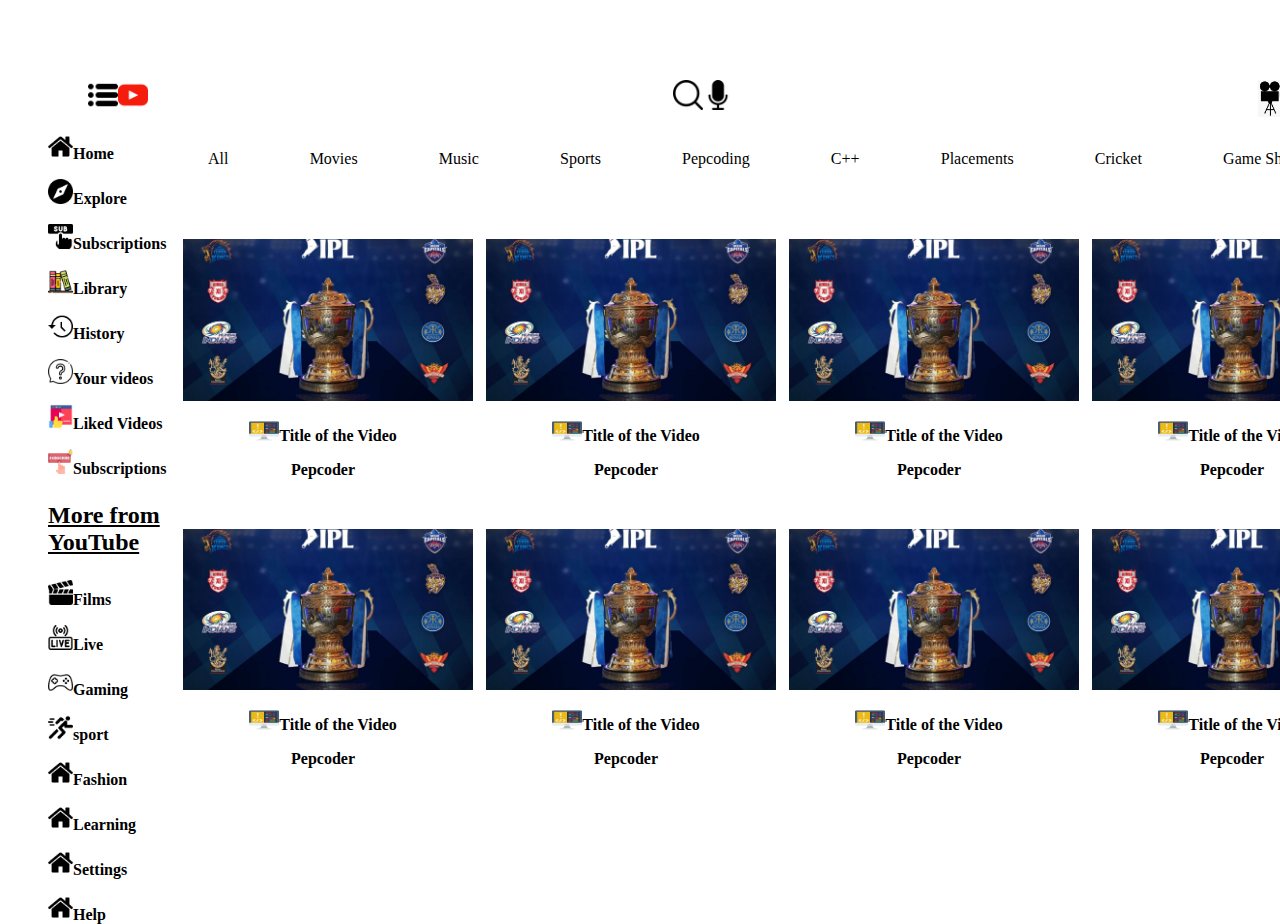
<file: hwproject/index.html>
<!DOCTYPE html>
<html lang="en">
<head>
    <meta charset="UTF-8">
    <meta http-equiv="X-UA-Compatible" content="IE=edge">
    <meta name="viewport" content="width=device-width, initial-scale=1.0">
    <title>Document</title>
    <style>

*{
    background-color:white;
    color:black;
}
        
.Firstclass{
    display: flex;
    flex-direction: row;
    justify-content: space-between;
    width: 1300px;
    padding: 40px;
    height: 30px;
    margin-top: 0px;

}
ol{
    display: flex;
    flex-direction: row;
    justify-content: space-between;
    
}
ol>li{
    justify-content: space-around;
}
li{
    list-style: none;
    margin-left: 0px;
    justify-content: space-between;
    
}
.Secclass{
       background-color:white;
       width: 160px;
       margin-left: 0px;
       padding: 0px;
       position: absolute;
       height: 680px;
    
    
}
.box1,.box2,.box3,.box4,.box5,.box6,.box7,.box8{
 background-color:white;
 width:280px;
 height: 250px;
 margin-top: 0px;
 text-align: center;
 
 margin-right: 8px;
 margin-left: 15px;

}

.mainbody{
    background-color:white;
    display: flex;
    flex-direction: row;
    flex-wrap:wrap ;
   
    
   
    width: 1220px;
    height:700px;
    margin-left: 160px;
    
}
div>div>ul
{
    display: flex;
    flex-direction: row;
    justify-content: space-between;
    background-color:white;
    width: 1100px;
    
}
 </style>
</head>
<body>
    <!--navigation bar-->
    <div class="Firstclass">
        <ol>
            <li><p><img src="list.png"width="30px"></p>
        </li>
        <li><p><img src="youtube.png"width="30px"></p>
    </li>
    </ol>
    <ol>
        <li><p><img src="search.png"width="30px" ></p>
        </li>
        <li><p><img src="mic.png"width="30px"></p>
        </li></ol>
    <ol>       <p><img src="camera.png"width="30px"></p>
        <p><img src="menu.png"width="30px"></p>
        <p><img src="notification.png"width="30px"></p>
    </ol>
 
    </div>
    <!--Sidebar-->
    <div class="Secclass">
        <ul>
            <li>
                
                <p><img src="home.png" height="25px"><b>Home</b></p>
            </li>
            <li>
                <p><img src="explore.png" height="25px"><b>Explore</b></p>
            </li>
            <li>
                <p><img src="subscribe.png" height="25px"><b>Subscriptions</b></p>
            </li>
            <li>
                <p><img src="bookshelf.png" height="25px"><b>Library</b></p>
            </li>
            <li>
                <p><img src="history.png" height="25px"><b>History</b></p>
            </li>
            <li>
                <p><img src="video.png" height="25px"><b>Your videos</b></p>
            </li>
            <li>
                <p><img src="like.png" height="25px"><b>Liked Videos</b></p>
            </li>
            <li>
                <p><img src="subscribe2.png" height="25px"><b>Subscriptions</b></p>
            </li>
            <li><u><h2><p>More from YouTube</p></h2></u></li>
            <li><p><img src="films.png" height="25px"><b>Films</b></p></li>
            <li><p><img src="live-streaming.png" height="25px"><b>Live</b></p></li>
            <li><p><img src="games.png" height="25px"><b>Gaming</b></p></li>
            <li><p><img src="sport.png" height="25px"><b>sport</b></p></li>
            <li><p><img src="home.png" height="25px"><b>Fashion</b></p></li>
            <li><p><img src="home.png" height="25px"><b>Learning</b></p></li>
            <li><p><img src="home.png" height="25px"><b>Settings</b></p></li>
            <li><p><img src="home.png" height="25px"><b>Help</b></p></li>
        </ul>
    </div>
    <!--body-->
    <div class="mainbody">
        <div id="mostwatched">    
            <ul>
            <li> <p>All</p></li>
        
        
          <li> <p>Movies</p></li>
        
        
          <li><p >Music</p></li>
        
        
          <li><p >Sports</p></li>
        
        
          <li><p>Pepcoding</p></li>
          <li><p>C++</p></li>
          <li><p >Placements</p></li>
          <li><p >Cricket</p></li>
          <li><p >Game Shows</p></li>
        </ul>
    </div>

        <br>
        <div class="box1"> <img src="ipl.jpg" heigth="340px" width ="290px">
            <p><img src="coding.png" width="30px" height="20px"><b>Title of the Video </b>
            </p>
            <p><b>Pepcoder</b></p>
        </div>
        <div class="box2"> <img src="ipl.jpg" heigth="340px" width ="290px">
            <p><img src="coding.png" width="30px" height="20px"><b>Title of the Video</b></p>
            <p><b>Pepcoder</b></p>
        </div>
        <div class="box3"> <img src="ipl.jpg" heigth="340px" width ="290px">
            <p><img src="coding.png" width="30px" height="20px"><b>Title of the Video</b></p>
            <p><b>Pepcoder</b></p>
        </div>
        <div class="box4"> <img src="ipl.jpg" heigth="340px" width ="290px">
            <p><img src="coding.png" width="30px" height="20px"><b>Title of the Video</b></p>
            <p><b>Pepcoder</b></p>
        </div>
        <div class="box5"> <img src="ipl.jpg" heigth="340px" width ="290px">
            <p><img src="coding.png" width="30px" height="20px"><b>Title of the Video</b></p>
            <p><b>Pepcoder</b></p>
        </div>
        <div class="box6"> 
            <img src="ipl.jpg" heigth="250px" width ="290px">
            <p><img src="coding.png" width="30px" height="20px"><b>Title of the Video</b></p>
            <p><b>Pepcoder</b></p>
        </div>
        <div class="box7"> <img src="ipl.jpg" heigth="250px" width ="290px">
            <p><img src="coding.png" width="30px" height="20px"><b>Title of the Video</b></p>
            <p><b>Pepcoder</b></p>
        </div>
        <div class="box8"> <img src="ipl.jpg" heigth="250px" width ="290px">
            <p><img src="coding.png" width="30px" height="20px"><b>Title of the Video</b></p>
            <p><b>Pepcoder</b></p>
        </div>
       
    </div>
</body>
</html>
</file>
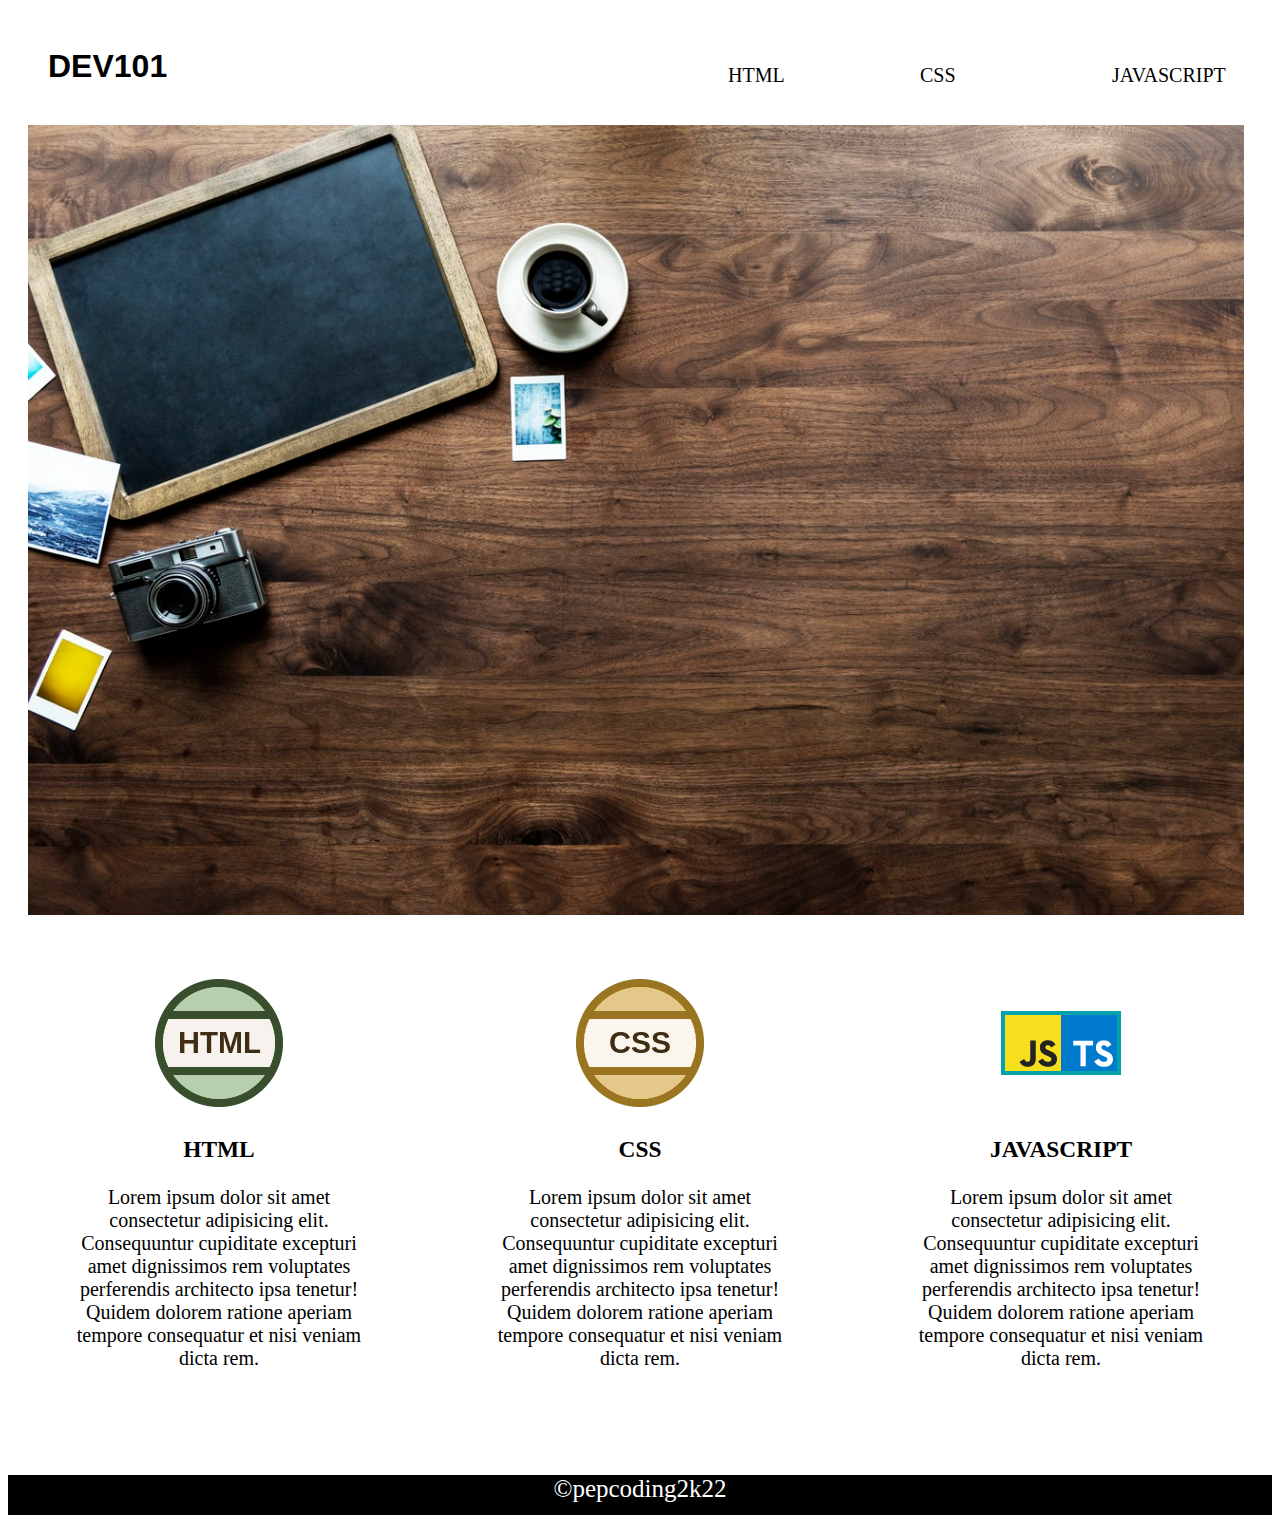
<file: HTML/Website/index.html>
<!DOCTYPE html>
<html lang="en">
<head>
   
    <title>DEV 101</title>
    <style>
        h1{
         font-family:'Lucida Sans', 'Lucida Sans Regular', 'Lucida Grande', 'Lucida Sans Unicode', Geneva, Verdana, sans-serif ;
            margin: 40px;
        }
li{
    
    list-style: none;
    width:80px;
    margin-top: 40px;
    margin-right: 80px;
    font-size: 20px;
    margin-left: 2rem;
    
    
    
}  
a{
    color: #000;
    text-decoration: none;
}  
a:hover{
    color:red;
}  
a:link{
    color:black;

}  
ul{
    display: flex;
    
}
.navbar{
    display: flex;
    justify-content: space-between;
}
.imgs>img{
    width: 95vw;
   margin-left:20px;
}

.box1,.box2,.box3{
    background-color:white;
    font-size: 20px;
    width:300px;
    margin: 50px;
    padding: 10px;
    text-align: center;
}
.txt{
    display: flex;
    justify-content: space-evenly;
}


.footer{
    text-align: center;
    background-color: black;
    color: white;
    height: 40px;
    font-size: 25px;
}
    </style>
</head>
<body><div class="navbar">
    <h1>DEV101</h1>
    <ul>
        <li><a href="#scroll">HTML</a></li>
        <li><a href="#scroll">CSS</a></li>
        <li><a href="#scroll">JAVASCRIPT</a></li>
    </ul>

</div>
<div class="imgs">
<img src="images/lap.jpeg" alt="table">
</div>
<div class="txt" id="scroll">
<div class="box1">
    <img src="images/html.png">
    <h3>HTML</h3>
    <p>Lorem ipsum dolor sit amet consectetur adipisicing elit. Consequuntur cupiditate excepturi amet dignissimos rem voluptates perferendis architecto ipsa tenetur! Quidem dolorem ratione aperiam tempore consequatur et nisi veniam dicta rem.</p>

</div>
<div class="box2">
    <img src="images/css.png">
    <h3>CSS</h3>
    <p>Lorem ipsum dolor sit amet consectetur adipisicing elit. Consequuntur cupiditate excepturi amet dignissimos rem voluptates perferendis architecto ipsa tenetur! Quidem dolorem ratione aperiam tempore consequatur et nisi veniam dicta rem.</p>
    
</div>
<div class ="box3">
    <img src="images/js.png">
    <h3>JAVASCRIPT</h3>
    <p>Lorem ipsum dolor sit amet consectetur adipisicing elit. Consequuntur cupiditate excepturi amet dignissimos rem voluptates perferendis architecto ipsa tenetur! Quidem dolorem ratione aperiam tempore consequatur et nisi veniam dicta rem.</p>
    
</div> 
</div>
<div class="footer">
    <p>&copypepcoding2k22</p>
</div>   
</body>
</html>
</file>
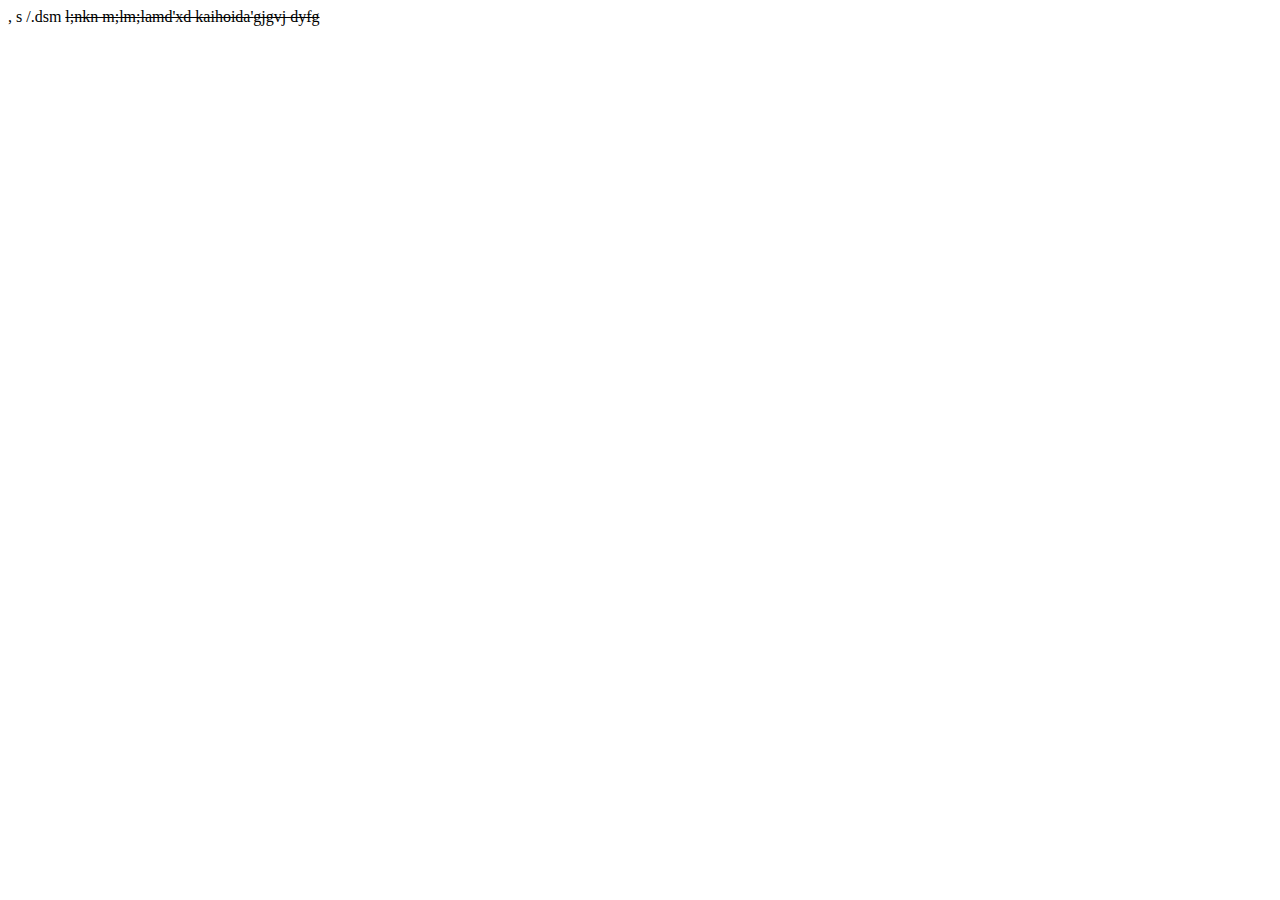
<file: git11/git demo.html>
<!DOCTYPE html>
<html lang="en">
<head>
    <meta charset="UTF-8">
    <meta http-equiv="X-UA-Compatible" content="IE=edge">
    <meta name="viewport" content="width=jhds bss , s .c .c, initial-scale=1.0">
    <title>Document</title>
</head>
<body>
   , s /.dsm <S>l;nkn
       m;lm;lamd'xd
       kaihoida'<datagrid><a href="
         ,.a /a 
         c ,/a /s 
         ,dc 
         "></a></datagrid>gjgvj
         dyfg
         
   </S> 
</body>
</html>
</file>
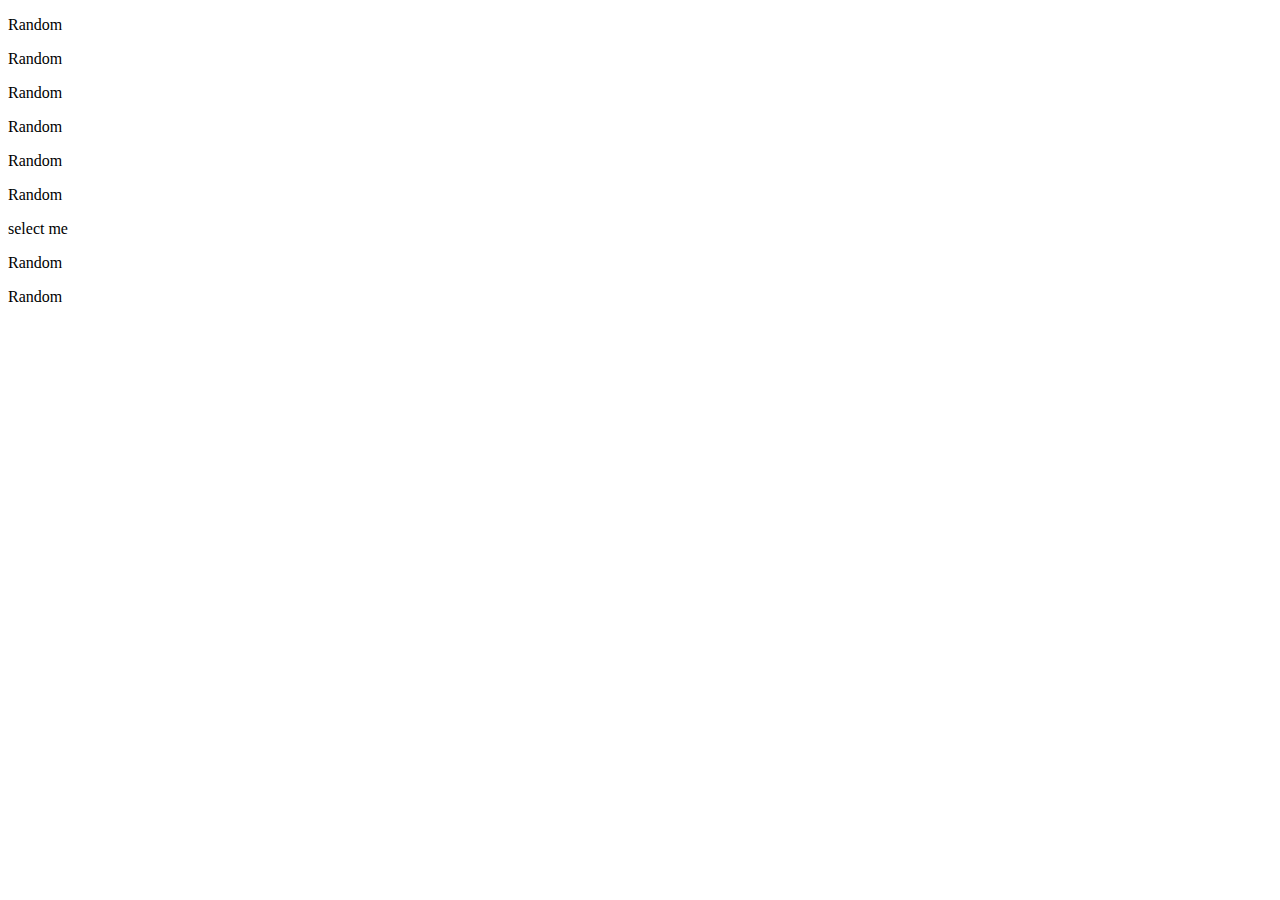
<file: HTML/homework25/01/example.html>
<!DOCTYPE html>
<html lang="en">

<head>
    <meta charset="UTF-8">
    <meta name="viewport" content="width=device-width, initial-scale=1.0">
    <title>Document</title>
    <style>
    
    </style>
</head>

<body>

    <!-- Select s2 with id=the-one and make it blue -->
    <p class="s1">Random</p>
    <p class="s1">Random</p>
    <p class="s1">Random</p>
    <p class="s1" id='the-two'>Random</p> 
    <p class="s2">Random</p>
    <p class="s2">Random</p>
    <p class="s2" id="the-one">select me</p>
    <p class="s2">Random</p>
    <p class="s2">Random</p>
</body>

</html>
</file>
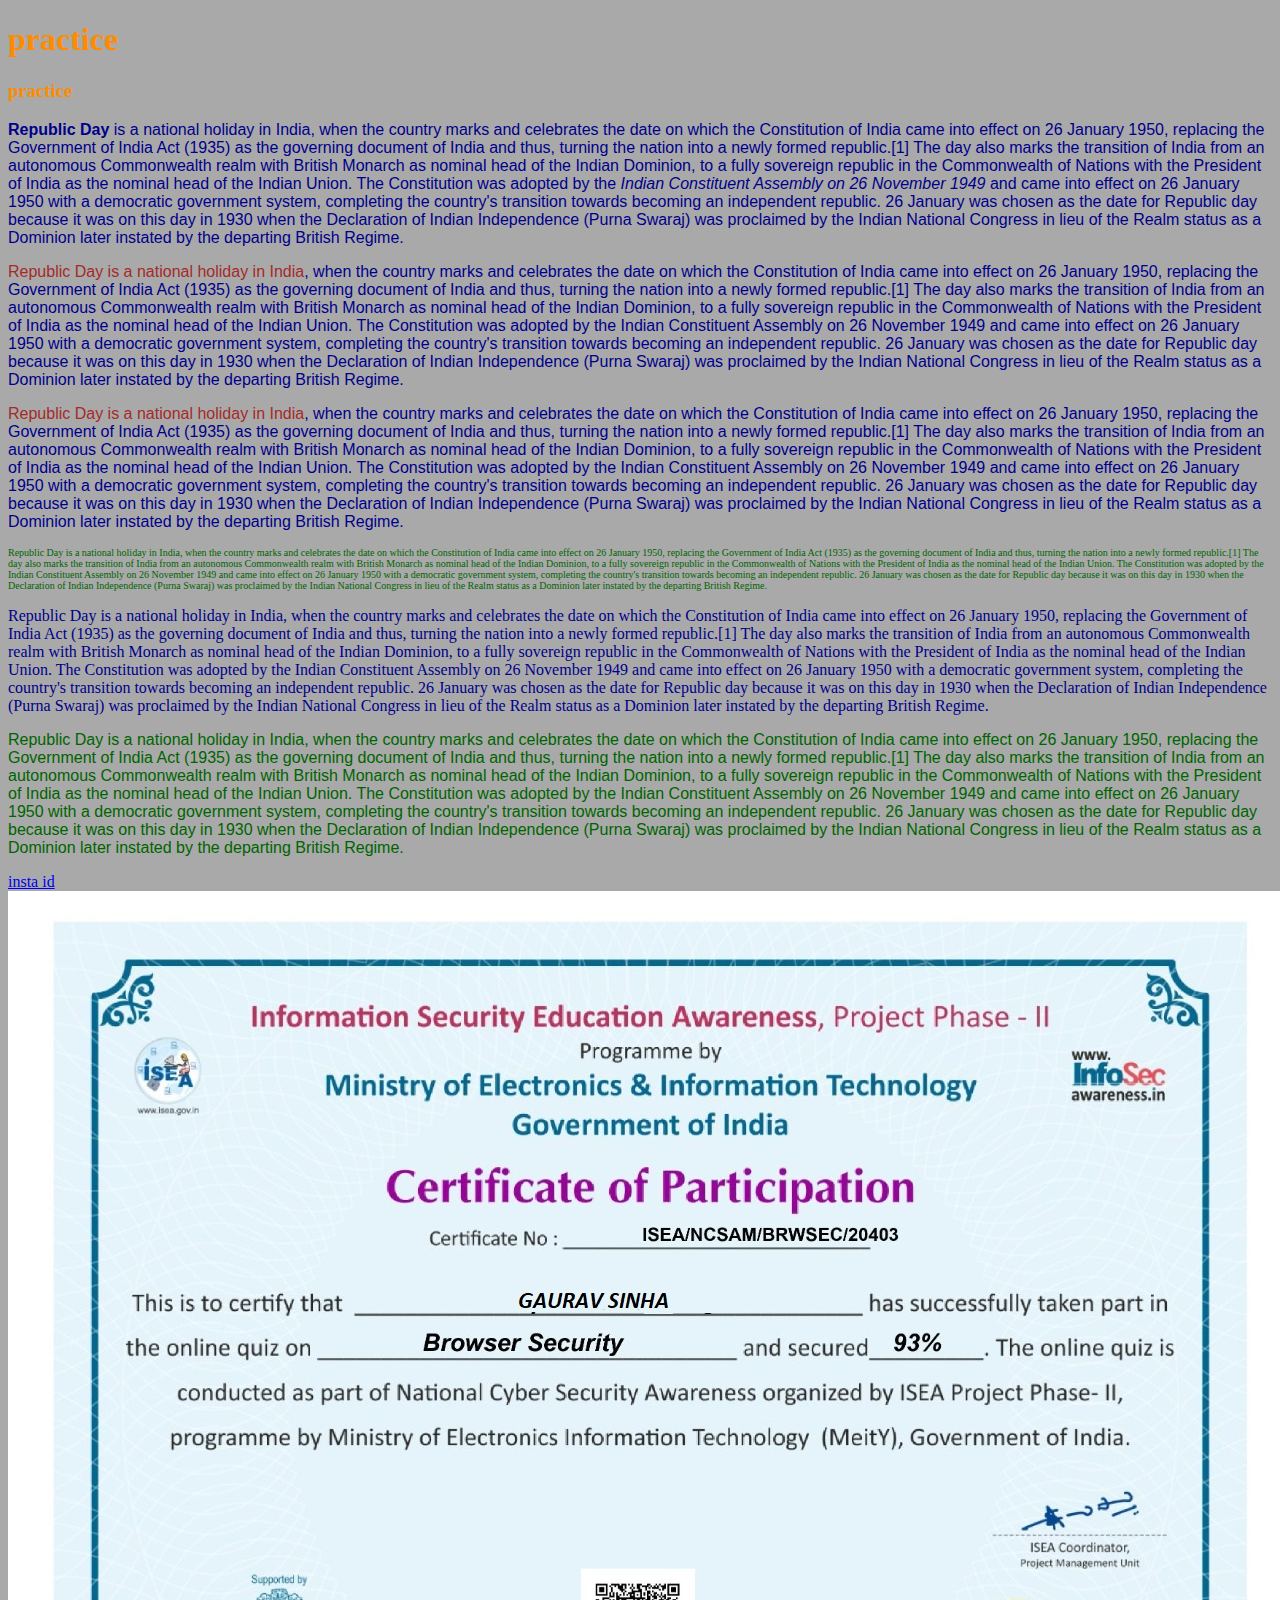
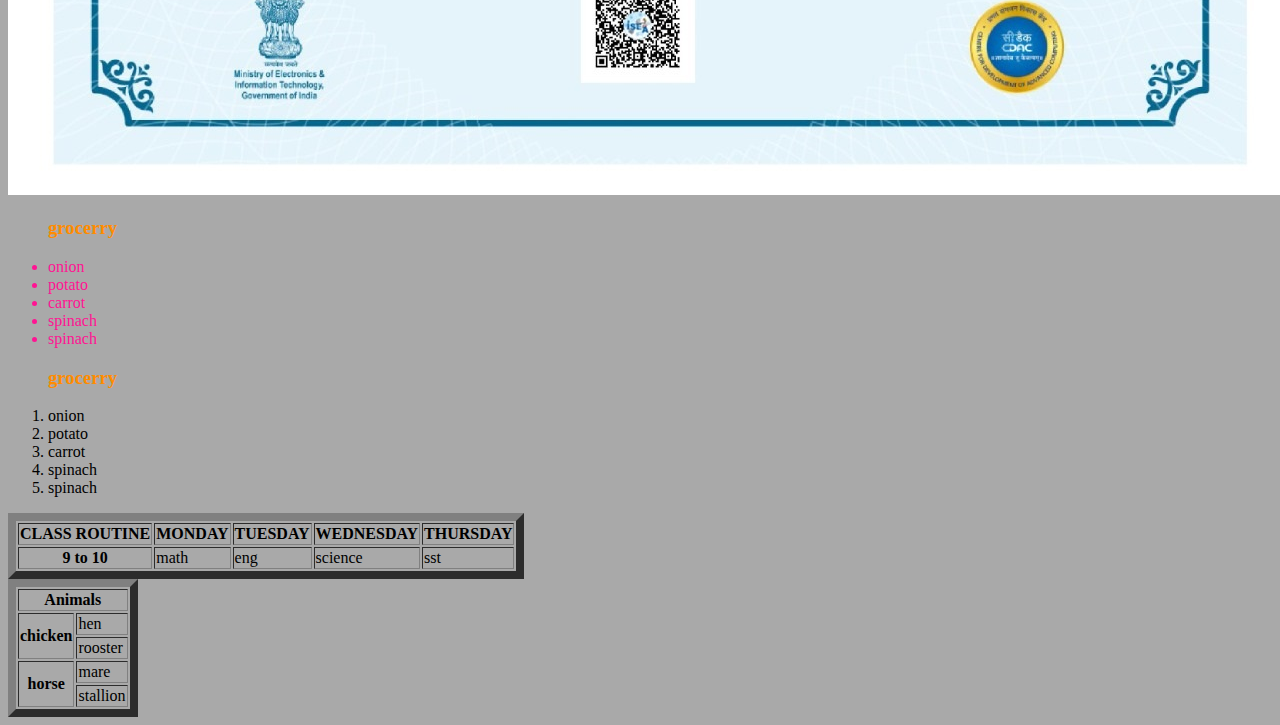
<file: HTML/homework25/01/practice.html>
<!DOCTYPE html>
<html lang="en">
<head>
    <style>
        *{
            background-color: darkgrey;
        }
        p{
            color:darkblue;
            
            font-family: 'Gill Sans', 'Gill Sans MT', Calibri, 'Trebuchet MS', sans-serif;
        }
        .text{
            color: darkgreen;
        }
        .cols{
            font-family: 'Times New Roman', Times, serif;
        }
        #uni{
            font-size: 10px;;
        }
        h1,h3{
            color:darkorange;
        }
        ul{
            color:deeppink
        }
    </style>
    
</head>
<body>
    
    <h1>practice</h1>
    <h3>practice</h3>
    <p><strong>Republic Day</strong> is a national holiday in India, when the country marks and celebrates the date on which the Constitution of India came into effect on 26 January 1950, replacing the Government of India Act (1935) as the governing document of India and thus, turning the nation into a newly formed republic.[1] The day also marks the transition of India from an autonomous Commonwealth realm with British Monarch as nominal head of the Indian Dominion, to a fully sovereign republic in the Commonwealth of Nations with the President of India as the nominal head of the Indian Union.
       The Constitution was adopted by the <em>Indian Constituent Assembly on 26 November 1949</em> and came into effect on 26 January 1950 with a democratic government system, completing the country's transition towards becoming an independent republic. 26 January was chosen as the date for Republic day because it was on this day in 1930 when the Declaration of Indian Independence (Purna Swaraj) was proclaimed by the Indian National Congress in lieu of the Realm status as a Dominion later instated by the departing British Regime.</p>
        <div>
            <p><span style="color: brown;">Republic Day is a national holiday in India</span>, when the country marks and celebrates the date on which the Constitution of India came into effect on 26 January 1950, replacing the Government of India Act (1935) as the governing document of India and thus, turning the nation into a newly formed republic.[1] The day also marks the transition of India from an autonomous Commonwealth realm with British Monarch as nominal head of the Indian Dominion, to a fully sovereign republic in the Commonwealth of Nations with the President of India as the nominal head of the Indian Union.
              The Constitution was adopted by the Indian Constituent Assembly on 26 November 1949 and came into effect on 26 January 1950 with a democratic government system, completing the country's transition towards becoming an independent republic. 26 January was chosen as the date for Republic day because it was on this day in 1930 when the Declaration of Indian Independence (Purna Swaraj) was proclaimed by the Indian National Congress in lieu of the Realm status as a Dominion later instated by the departing British Regime.</p>
              <p><span style="color: brown;">Republic Day is a national holiday in India</span>, when the country marks and celebrates the date on which the Constitution of India came into effect on 26 January 1950, replacing the Government of India Act (1935) as the governing document of India and thus, turning the nation into a newly formed republic.[1] The day also marks the transition of India from an autonomous Commonwealth realm with British Monarch as nominal head of the Indian Dominion, to a fully sovereign republic in the Commonwealth of Nations with the President of India as the nominal head of the Indian Union.
                The Constitution was adopted by the Indian Constituent Assembly on 26 November 1949 and came into effect on 26 January 1950 with a democratic government system, completing the country's transition towards becoming an independent republic. 26 January was chosen as the date for Republic day because it was on this day in 1930 when the Declaration of Indian Independence (Purna Swaraj) was proclaimed by the Indian National Congress in lieu of the Realm status as a Dominion later instated by the departing British Regime.</p>
                <p class="text cols" id ="uni">Republic Day is a national holiday in India, when the country marks and celebrates the date on which the Constitution of India came into effect on 26 January 1950, replacing the Government of India Act (1935) as the governing document of India and thus, turning the nation into a newly formed republic.[1] The day also marks the transition of India from an autonomous Commonwealth realm with British Monarch as nominal head of the Indian Dominion, to a fully sovereign republic in the Commonwealth of Nations with the President of India as the nominal head of the Indian Union.
                    The Constitution was adopted by the Indian Constituent Assembly on 26 November 1949 and came into effect on 26 January 1950 with a democratic government system, completing the country's transition towards becoming an independent republic. 26 January was chosen as the date for Republic day because it was on this day in 1930 when the Declaration of Indian Independence (Purna Swaraj) was proclaimed by the Indian National Congress in lieu of the Realm status as a Dominion later instated by the departing British Regime.</p>
                    <p class="cols">Republic Day is a national holiday in India, when the country marks and celebrates the date on which the Constitution of India came into effect on 26 January 1950, replacing the Government of India Act (1935) as the governing document of India and thus, turning the nation into a newly formed republic.[1] The day also marks the transition of India from an autonomous Commonwealth realm with British Monarch as nominal head of the Indian Dominion, to a fully sovereign republic in the Commonwealth of Nations with the President of India as the nominal head of the Indian Union.
                        The Constitution was adopted by the Indian Constituent Assembly on 26 November 1949 and came into effect on 26 January 1950 with a democratic government system, completing the country's transition towards becoming an independent republic. 26 January was chosen as the date for Republic day because it was on this day in 1930 when the Declaration of Indian Independence (Purna Swaraj) was proclaimed by the Indian National Congress in lieu of the Realm status as a Dominion later instated by the departing British Regime.</p>
                        <p class="text">Republic Day is a national holiday in India, when the country marks and celebrates the date on which the Constitution of India came into effect on 26 January 1950, replacing the Government of India Act (1935) as the governing document of India and thus, turning the nation into a newly formed republic.[1] The day also marks the transition of India from an autonomous Commonwealth realm with British Monarch as nominal head of the Indian Dominion, to a fully sovereign republic in the Commonwealth of Nations with the President of India as the nominal head of the Indian Union.
                            The Constitution was adopted by the Indian Constituent Assembly on 26 November 1949 and came into effect on 26 January 1950 with a democratic government system, completing the country's transition towards becoming an independent republic. 26 January was chosen as the date for Republic day because it was on this day in 1930 when the Declaration of Indian Independence (Purna Swaraj) was proclaimed by the Indian National Congress in lieu of the Realm status as a Dominion later instated by the departing British Regime.</p>
                                
        </div>
        <a href="https://www.instagram.com/04shaanu/" target="_blank">insta id</a>
        <img src="CERTIFICATE 1.jpg" alt ="MAR DOC.">
        <ul>
            <h3>grocerry</h3>
            <li>onion</li>
            <li>potato</li>
            <li>carrot</li>
            <li>spinach</li>
            <li>spinach</li>
        </ul>
        <ol>
            <h3>grocerry</h3>
            <li>onion</li>
            <li>potato</li>
            <li>carrot</li>
            <li>spinach</li>
            <li>spinach</li>
        </ol>
        <table border="8">
            <tr>
                <th>CLASS ROUTINE</th>
                <th>MONDAY</th>
                <th>TUESDAY</th>
                <th>WEDNESDAY</th>
                <th>THURSDAY</th>
            </tr>
            <tr>
                <th>9 to 10</th>
                <td>math</td>
                <td>eng</td>
                <td>science</td>
                <td>sst</td>
            </tr>
        </table>
        <table border="8">
            <tr>
                <th colspan="2">Animals</th>
            </tr>
            <tr>
                <th rowspan="2">chicken</th>
                <td>hen</td>

            </tr>
            <tr>
                <td>rooster</td>
            </tr>
            <tr>
                <th rowspan="2">horse</th>
                <td>mare</td>
            </tr>
            <tr>
                <td>stallion</td>
            </tr>
        </table>
</body>
</html>
</file>
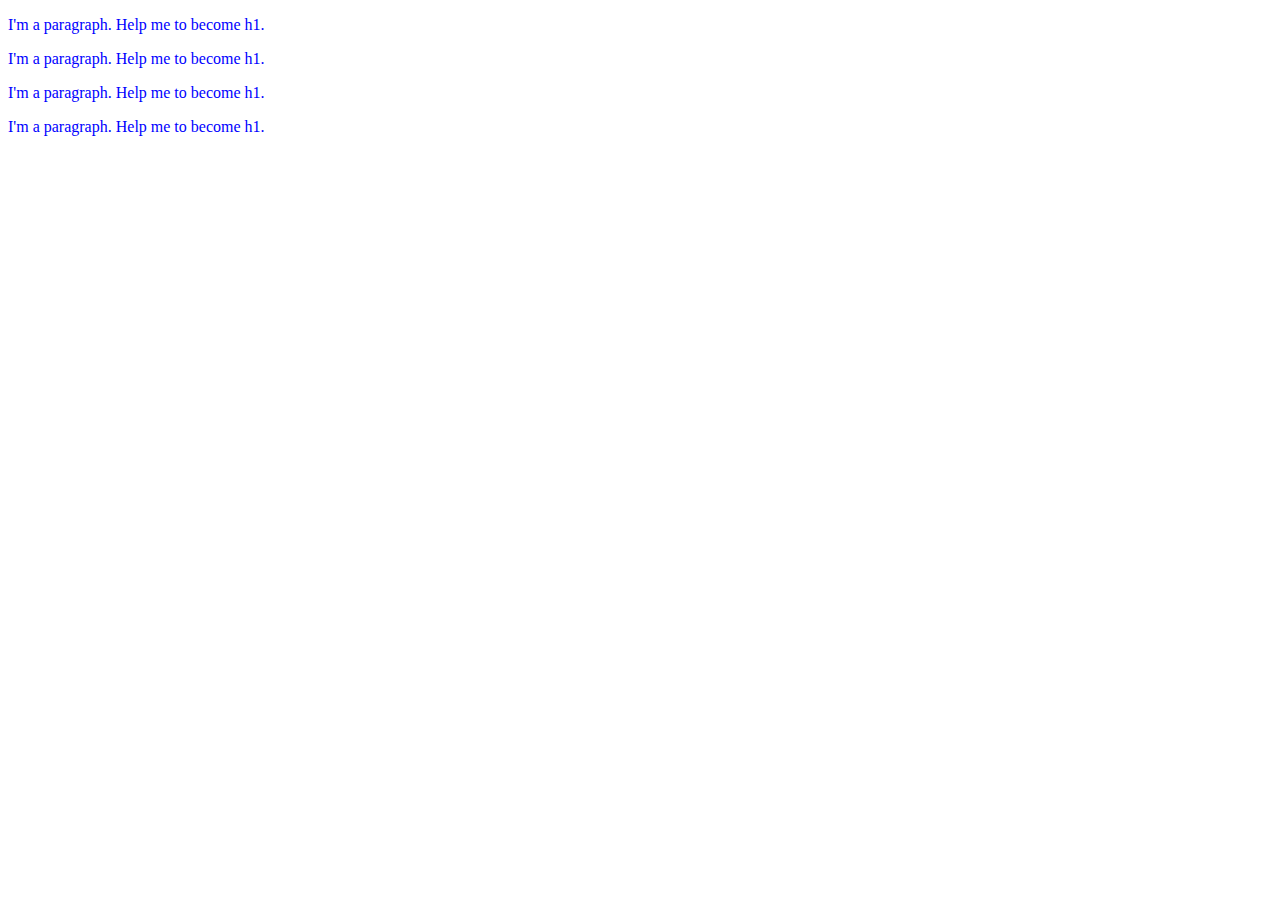
<file: HTML/homework25/01/ques1.html>
<!DOCTYPE html>
<html lang="en">

<head>
    <meta charset="UTF-8">
    <meta name="viewport" content="width=device-width, initial-scale=1.0">
    <title>Document</title>

    <style>
        /* write code here  */
        p{
            color:blue;
            
        }
    </style>
</head>

<body>
    <!-- add css styles to all h1 tags making it blue   -->
    <p>I'm a paragraph. Help me to become h1.</p>
    <p>I'm a paragraph. Help me to become h1.</p>
    <p>I'm a paragraph. Help me to become h1.</p>
    <p>I'm a paragraph. Help me to become h1.</p>
</body>

</html>
</file>
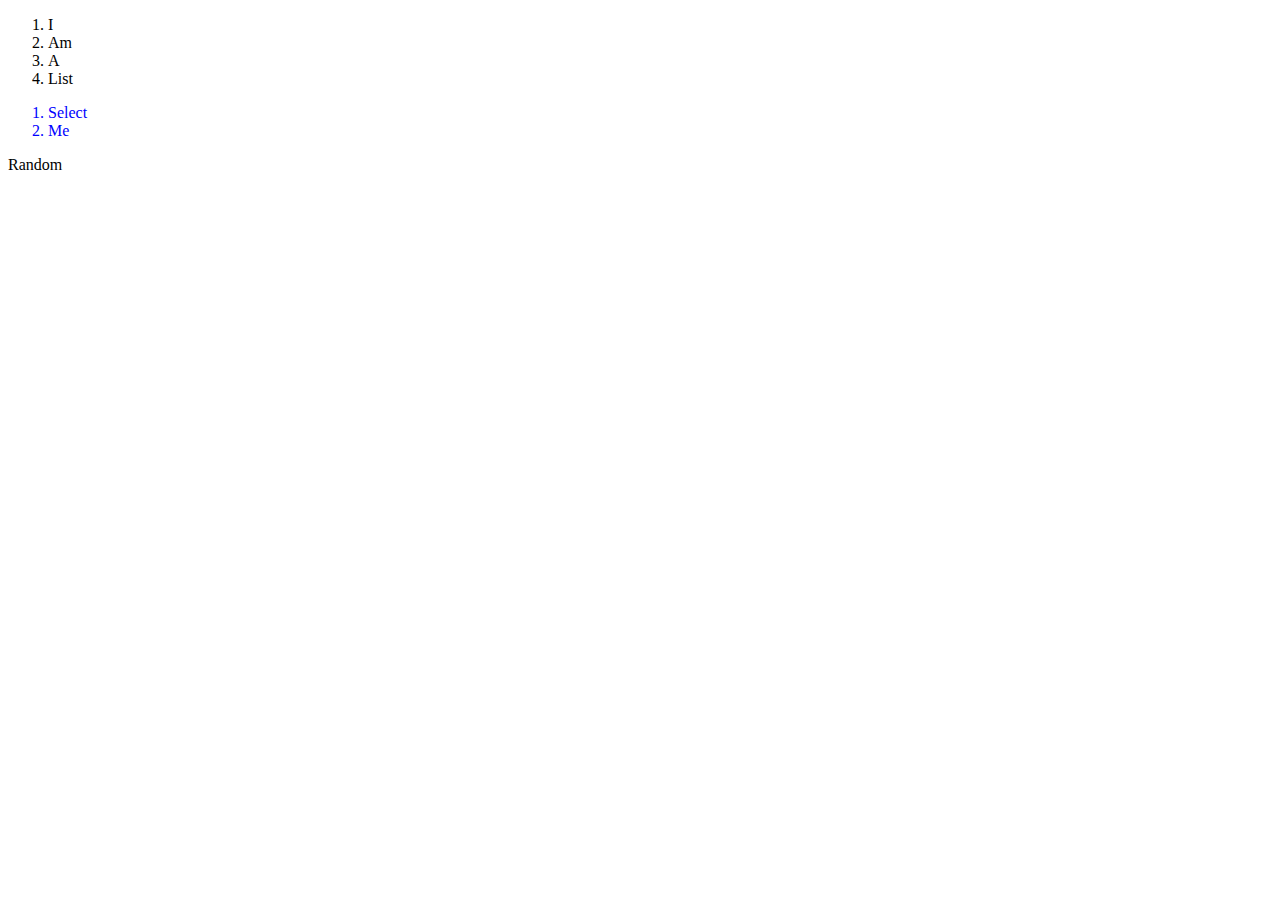
<file: HTML/homework25/01/ques2.html>
<!DOCTYPE html>
<html lang="en">

<head>
    <meta charset="UTF-8">
    <meta name="viewport" content="width=device-width, initial-scale=1.0">
    <title>Document</title>
    <style>
        /* write code here  */
        div ol{
            color:blue;
        }
        
    </style>
</head>

<body>
    <!-- write css selector to select the obvious list items make them blue -->
    <ol>
        <li>I</li>
        <li>Am</li>
        <li>A</li>
        <li>List</li>
    </ol>

    <div>
        <ol>
            <li>Select</li>
            <li>Me</li>
        </ol>
    </div>


    <div>
         <li>Random</li>
    </div>
</body>

</html>
</file>
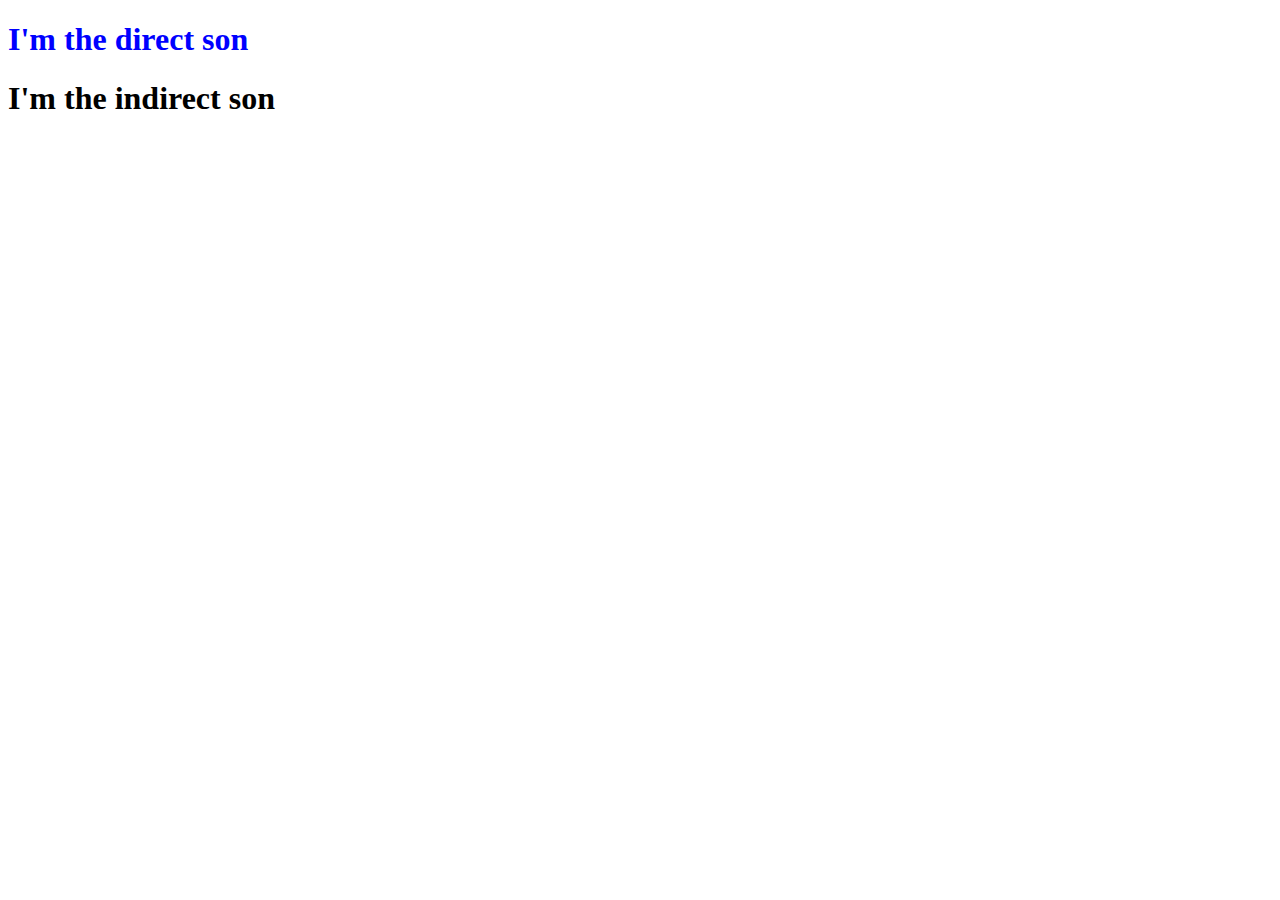
<file: HTML/homework25/01/ques3.html>
<!DOCTYPE html>
<html lang="en">

<head>
    <meta charset="UTF-8">
    <meta name="viewport" content="width=device-width, initial-scale=1.0">
    <title>Document</title>
    <style>
        /* write code here */
        div>h1>span{
            color:blue;
        }
        
    </style>
</head>

<body>

    <!-- select "I'm the direct son" and make it blue -->

    <div>
        <h1>
            <span>I'm the direct son</span>
        </h1>
    </div>

    <div>
        <span>
            <h1>
                <span>I'm the indirect son</span>
            </h1>
        </span>
    </div>

</body>

</html>
</file>
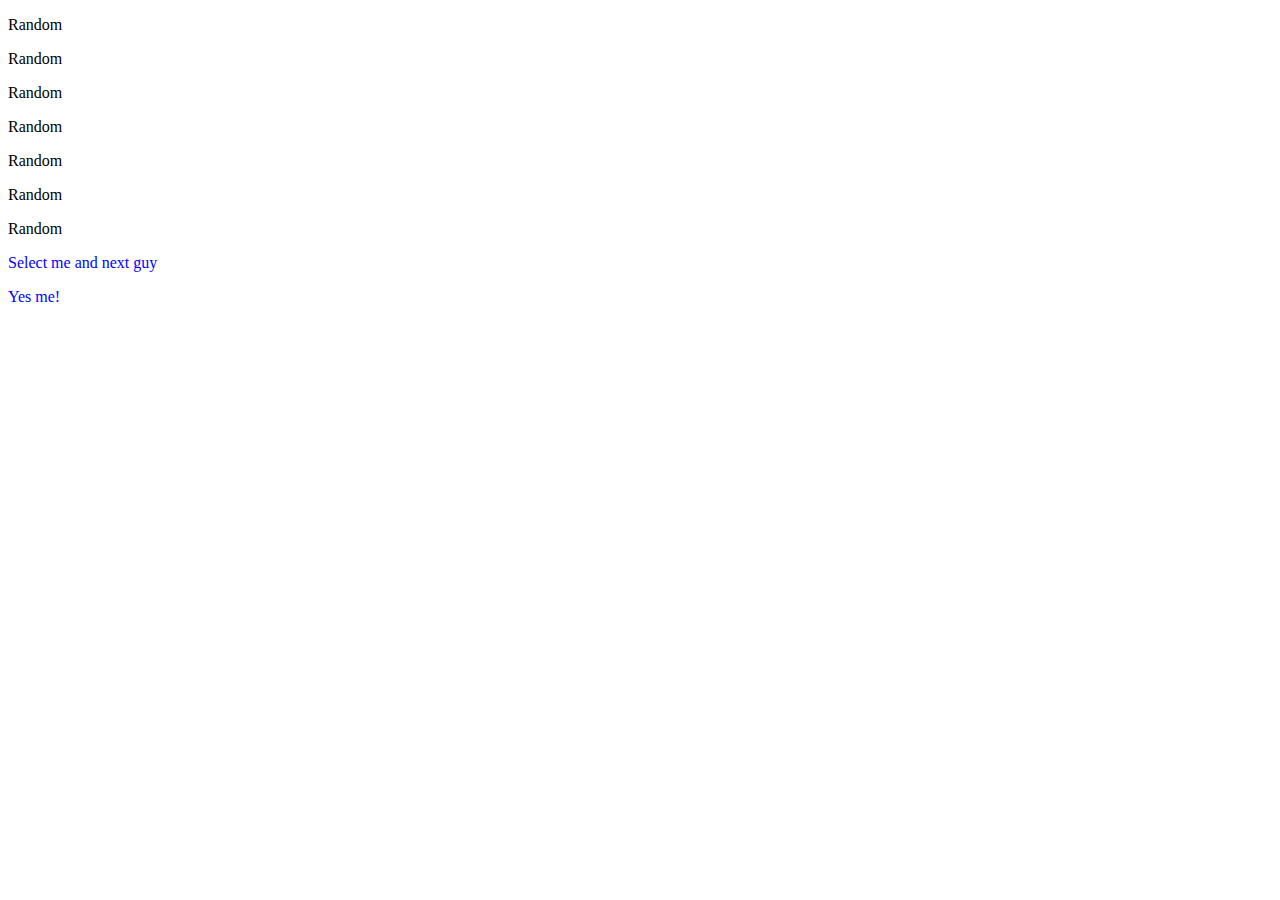
<file: HTML/homework25/01/ques4.html>
<!DOCTYPE html>
<html lang="en">

<head>
    <meta charset="UTF-8">
    <meta name="viewport" content="width=device-width, initial-scale=1.0">
    <title>Document</title>
    <style>
        /* write code here */
        .class1 , .class2 {
            color:blue;
        }
       
            
    </style>
</head>

<body>
    <!-- Select the obvious p tags and make them blue  -->
    <p>Random</p>
    <p>Random</p>
    <p>Random</p>
    <p>Random</p>
    <p>Random</p>
    <p>Random</p>
    <p>Random</p>

    <p class="class1">Select me and next guy</p>
    <p class="class2">Yes me!</p>

</body>

</html>
</file>
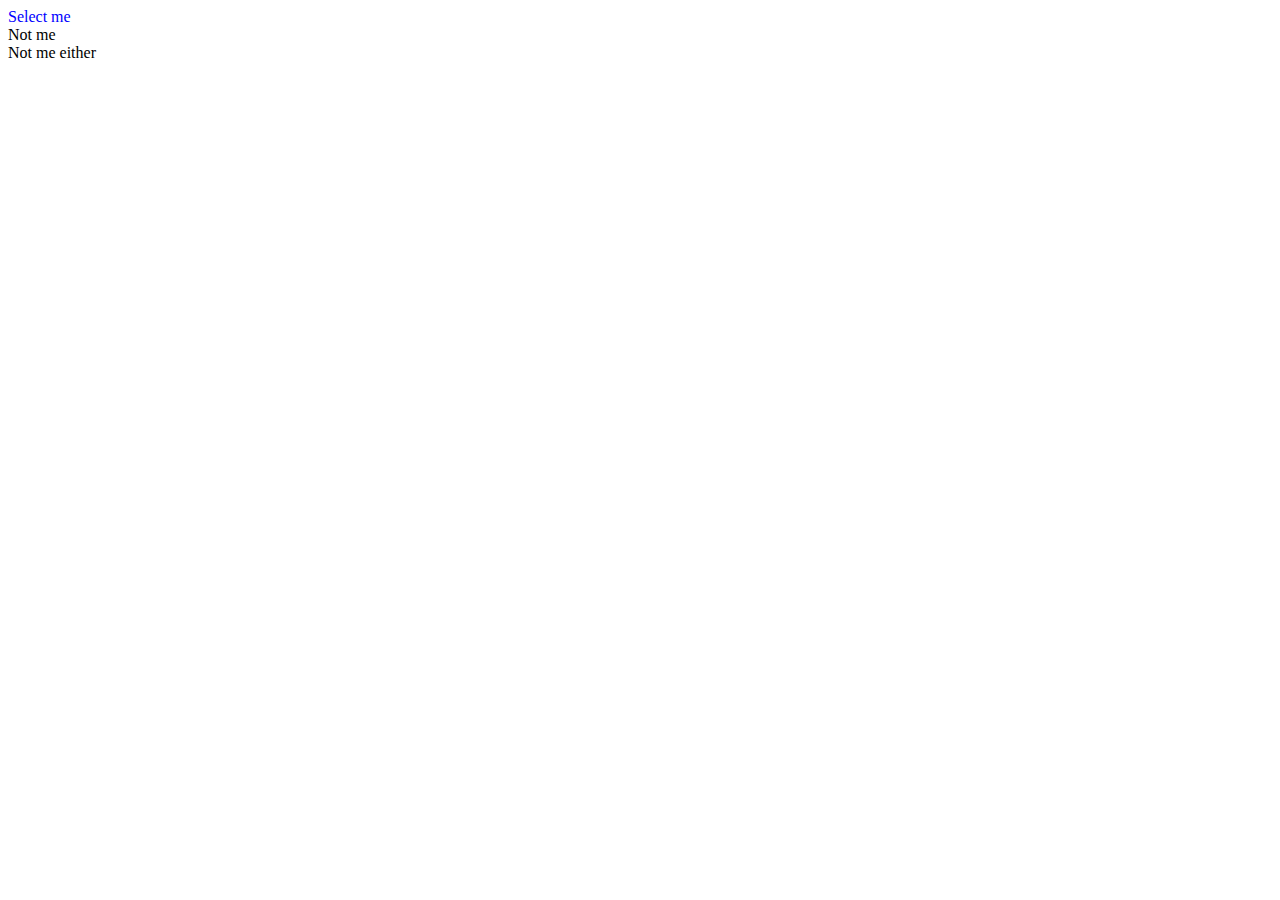
<file: HTML/homework25/01/ques5.html>
<!DOCTYPE html>
<html lang="en">

<head>
    <meta charset="UTF-8">
    <meta name="viewport" content="width=device-width, initial-scale=1.0">
    <title>Document</title>
    <style>
        /* write code here*/
        .m1.m2{
            color: blue;
        }

    </style>
</head>

<body>
    <!-- Select the element with multiple classes(m1 & m2) and make them blue -->
    <div class="m1 m2">
        Select me
    </div>

    <div class="m1">Not me</div>
    <div class="m2">Not me either</div>
</body>

</html>
</file>
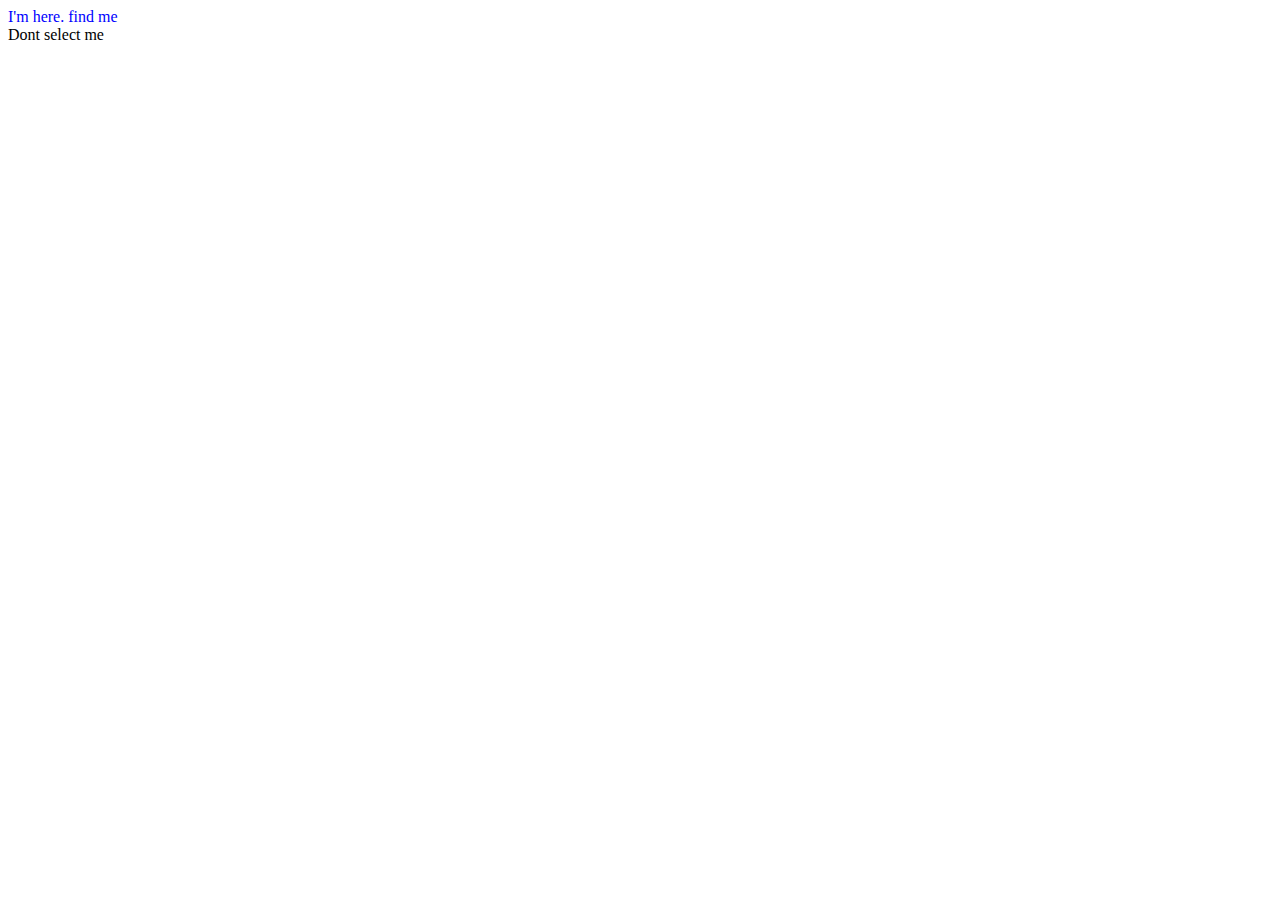
<file: HTML/homework25/01/ques6.html>
<!DOCTYPE html>
<html lang="en">

<head>
  <meta charset="UTF-8" />
  <meta name="viewport" content="width=device-width, initial-scale=1.0" />
  <title>Document</title>
  <style>
    /* classes desendent */
    .c1 div{
        color: blue;
    }
    
  </style>
</head>

<body>
  <!-- Select "I'm here. find me" and make it blue  -->

  <div class="c1">
    <div>
      <div>
        <span>
          <div>I'm here. find me</div>
        </span>
      </div>
    </div>

  </div>
    
    <span>
      <div class="c1">Dont select me</div>
    </span>
</body>

</html>
</file>
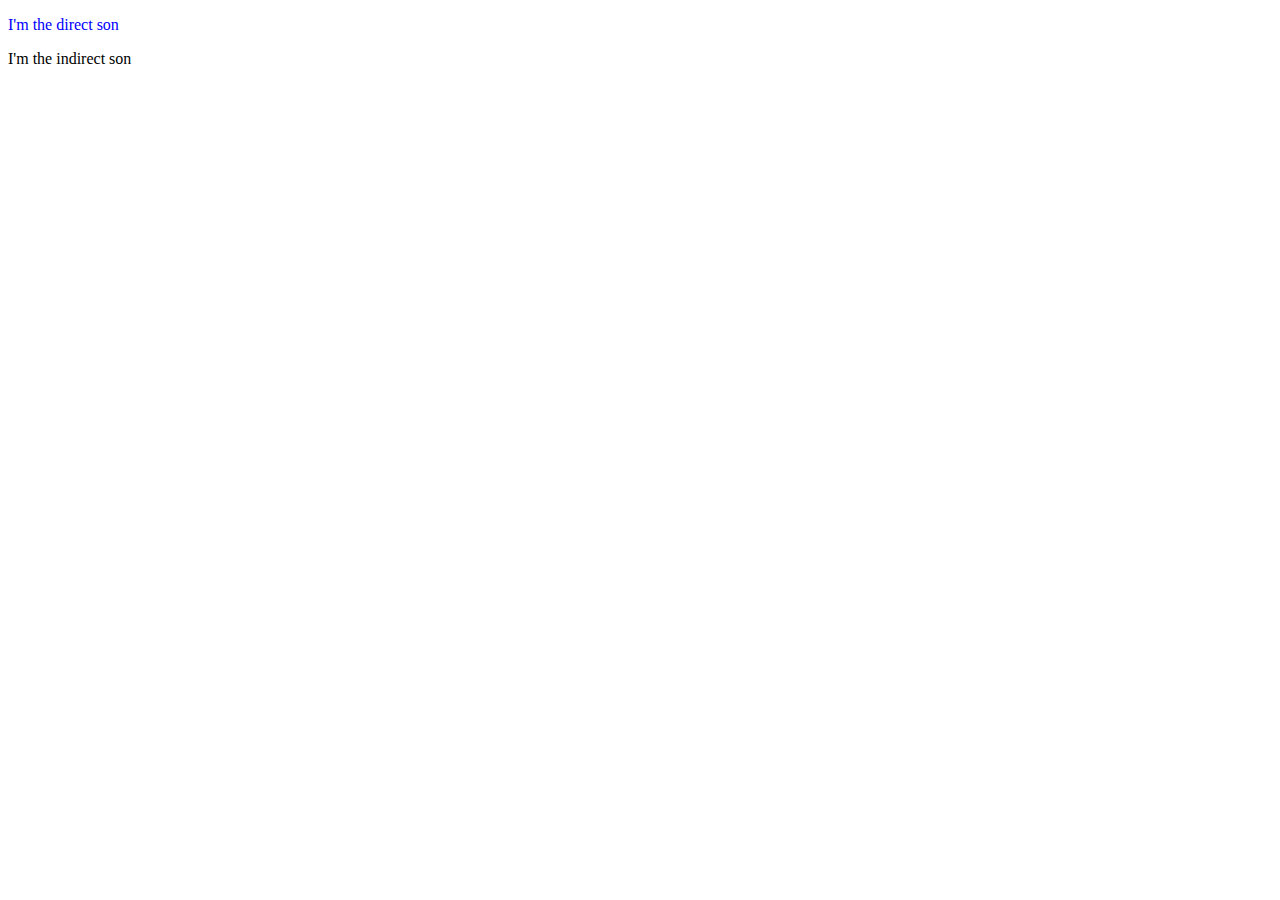
<file: HTML/homework25/01/ques7.html>
<!DOCTYPE html>
<html lang="en">

<head>
    <meta charset="UTF-8">
    <meta name="viewport" content="width=device-width, initial-scale=1.0">
    <title>Document</title>
    <style>
    /* write code here  */
    .c1 p{
        color: blue;
    }
    </style>    
</head>


<body>

    <!-- select "I'm the direct son" and make it blue  -->
    <div class="c1">
        <p>
            I'm the direct son
        </p>
    </div>

    <div class="c2">
        <span>
            <p>I'm the indirect son</p>
        </span>
    </div>

</body>

</html>
</file>
